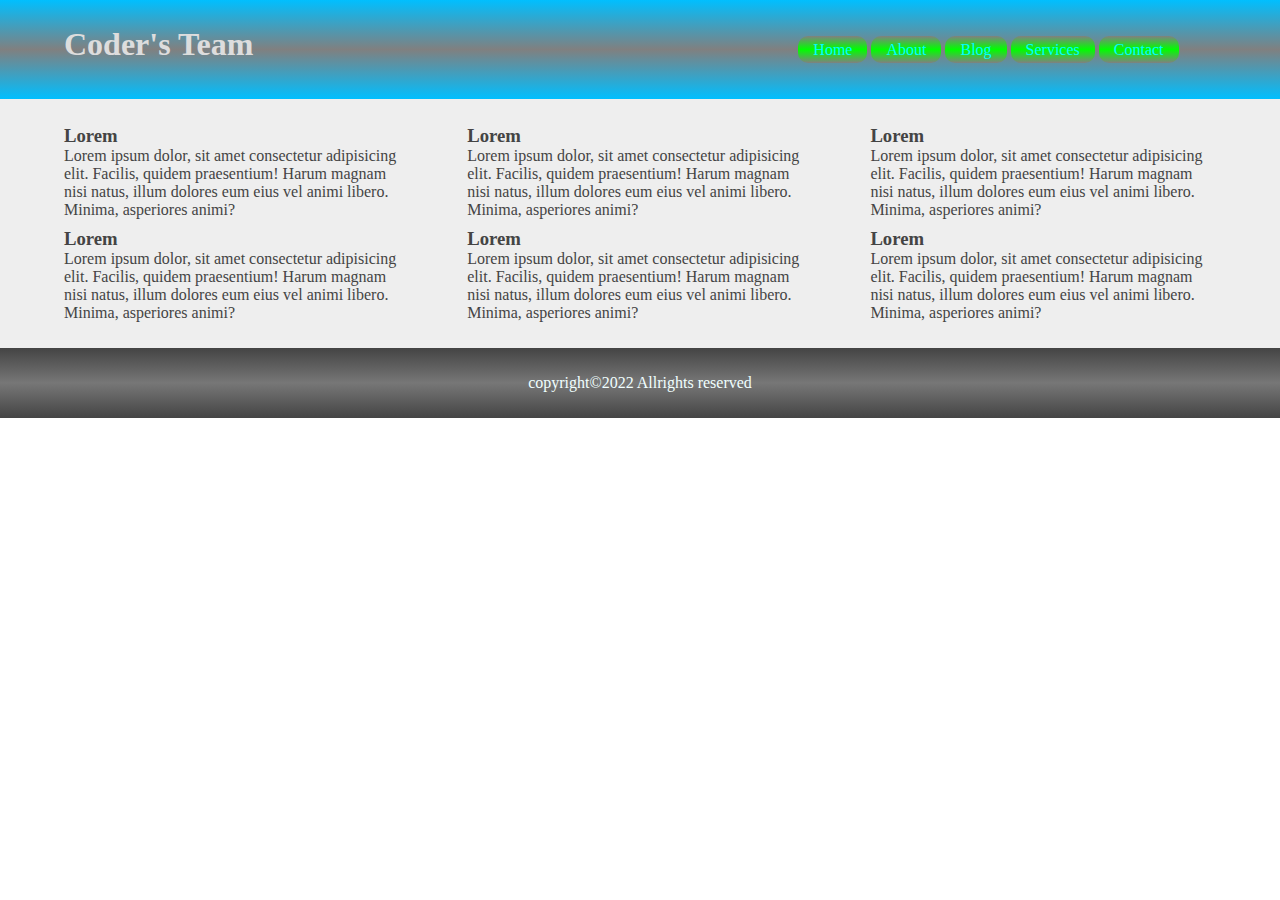
<file: index.html>
<!DOCTYPE html>
<html lang="en">
<head>
    <meta charset="UTF-8">
    <meta http-equiv="X-UA-Compatible" content="IE=edge">
    <meta name="viewport" content="width=device-width, initial-scale=1.0">
    <title>Responsive menu</title>
    <link rel="stylesheet" href="style.css">
</head>
<body>
    <div class="container">
        <header>
            <h1 id="logo">Coder's Team</h1>
            <h4 id="show-hide">Menu</h4>
            <nav id="navbar">
                    <ul>
                    <li><a href="./index.html">Home</a></li>
                    <li><a href="./about.html">About</a></li>
                    <li><a href="./blog.html">Blog</a></li>
                    <li><a href="./services.html">Services</a></li>
                    <li><a href="./contact.html">Contact</a></li>
                </ul>
            </nav>
        </header>
        <main>
            <div class="grid">
                <h3>Lorem</h3>
                <p>
                    Lorem ipsum dolor, sit amet consectetur adipisicing elit. Facilis, quidem praesentium! Harum magnam nisi natus, illum dolores eum eius vel animi libero. Minima, asperiores animi?
                </p>
            </div>
            <div class="grid">
                <h3>Lorem</h3>
                <p>
                    Lorem ipsum dolor, sit amet consectetur adipisicing elit. Facilis, quidem praesentium! Harum magnam nisi natus, illum dolores eum eius vel animi libero. Minima, asperiores animi?
                </p>
            </div>
            <div class="grid">
                <h3>Lorem</h3>
                <p>
                    Lorem ipsum dolor, sit amet consectetur adipisicing elit. Facilis, quidem praesentium! Harum magnam nisi natus, illum dolores eum eius vel animi libero. Minima, asperiores animi?
                </p>
            </div>
            <div class="grid">
                <h3>Lorem</h3>
                <p>
                    Lorem ipsum dolor, sit amet consectetur adipisicing elit. Facilis, quidem praesentium! Harum magnam nisi natus, illum dolores eum eius vel animi libero. Minima, asperiores animi?
                </p>
            </div>
            <div class="grid">
                <h3>Lorem</h3>
                <p>
                    Lorem ipsum dolor, sit amet consectetur adipisicing elit. Facilis, quidem praesentium! Harum magnam nisi natus, illum dolores eum eius vel animi libero. Minima, asperiores animi?
                </p>
            </div>
            <div class="grid">
                <h3>Lorem</h3>
                <p>
                    Lorem ipsum dolor, sit amet consectetur adipisicing elit. Facilis, quidem praesentium! Harum magnam nisi natus, illum dolores eum eius vel animi libero. Minima, asperiores animi?
                </p>
            </div>
        </main>
        <footer>
            <p>copyright&#169;2022 Allrights reserved</p>
        </footer>
    </div>
</body>
</html>
</file>
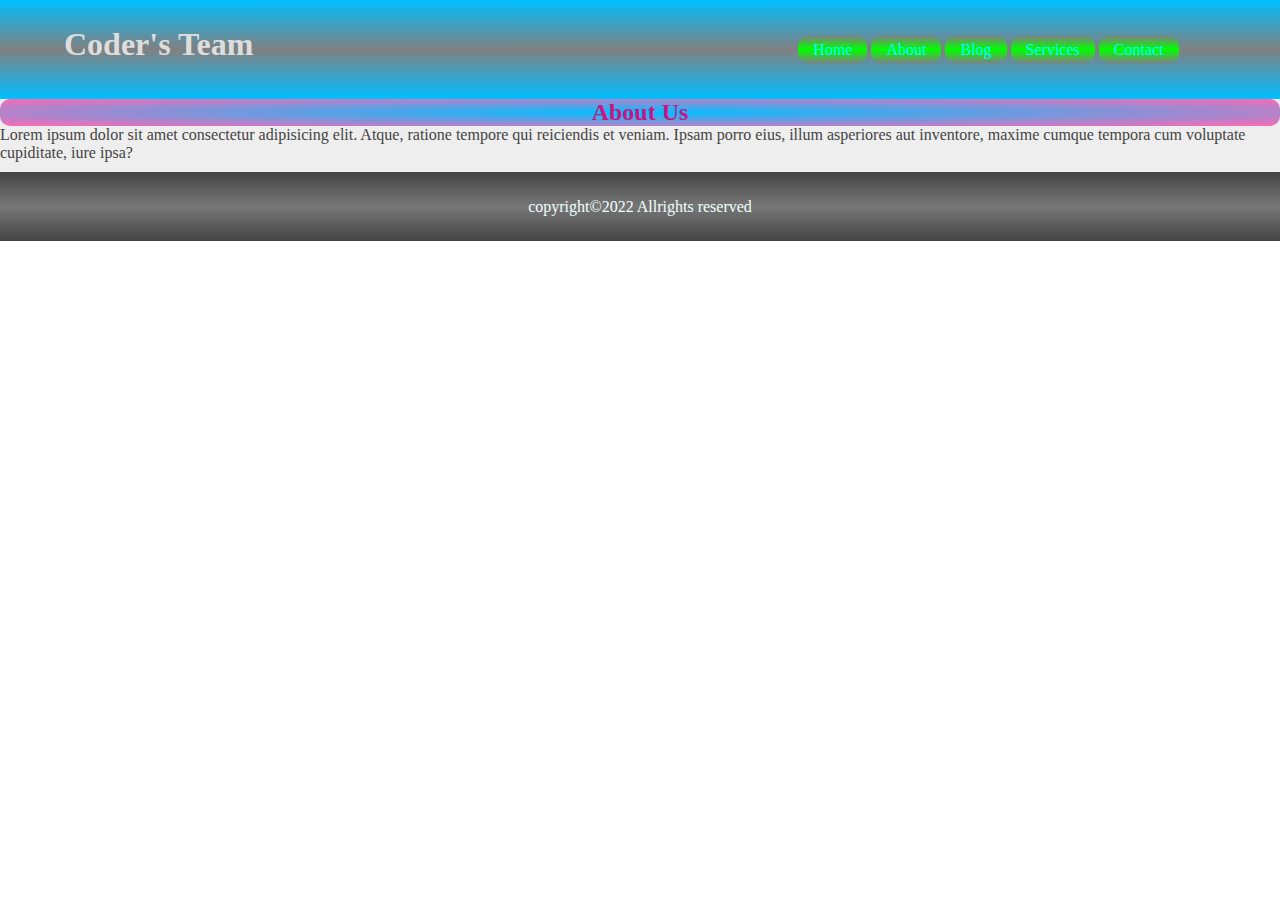
<file: about.html>
<!DOCTYPE html>
<html lang="en">
<head>
    <meta charset="UTF-8">
    <meta http-equiv="X-UA-Compatible" content="IE=edge">
    <meta name="viewport" content="width=device-width, initial-scale=1.0">
    <title>Responsive menu</title>
    <link rel="stylesheet" href="style.css">
</head>
<body>
    <div class="container">
        <header>
            <h1 id="logo">Coder's Team</h1>
            <h4 id="show-hide">Menu</h4>
            <nav id="navbar">
                    <ul>
                    <li><a href="./index.html">Home</a></li>
                    <li><a href="./about.html">About</a></li>
                    <li><a href="./blog.html">Blog</a></li>
                    <li><a href="./services.html">Services</a></li>
                    <li><a href="./contact.html">Contact</a></li>
                </ul>
            </nav>
        </header>
        <h2>About Us</h2>
        <blockquote>
            Lorem ipsum dolor sit amet consectetur adipisicing elit. Atque, ratione tempore qui reiciendis et veniam. Ipsam porro eius, illum asperiores aut inventore, maxime cumque tempora cum voluptate cupiditate, iure ipsa?
        </blockquote>
        <footer>
            <p>copyright&#169;2022 Allrights reserved</p>
        </footer>
    </div>
</body>
</html>
</file>
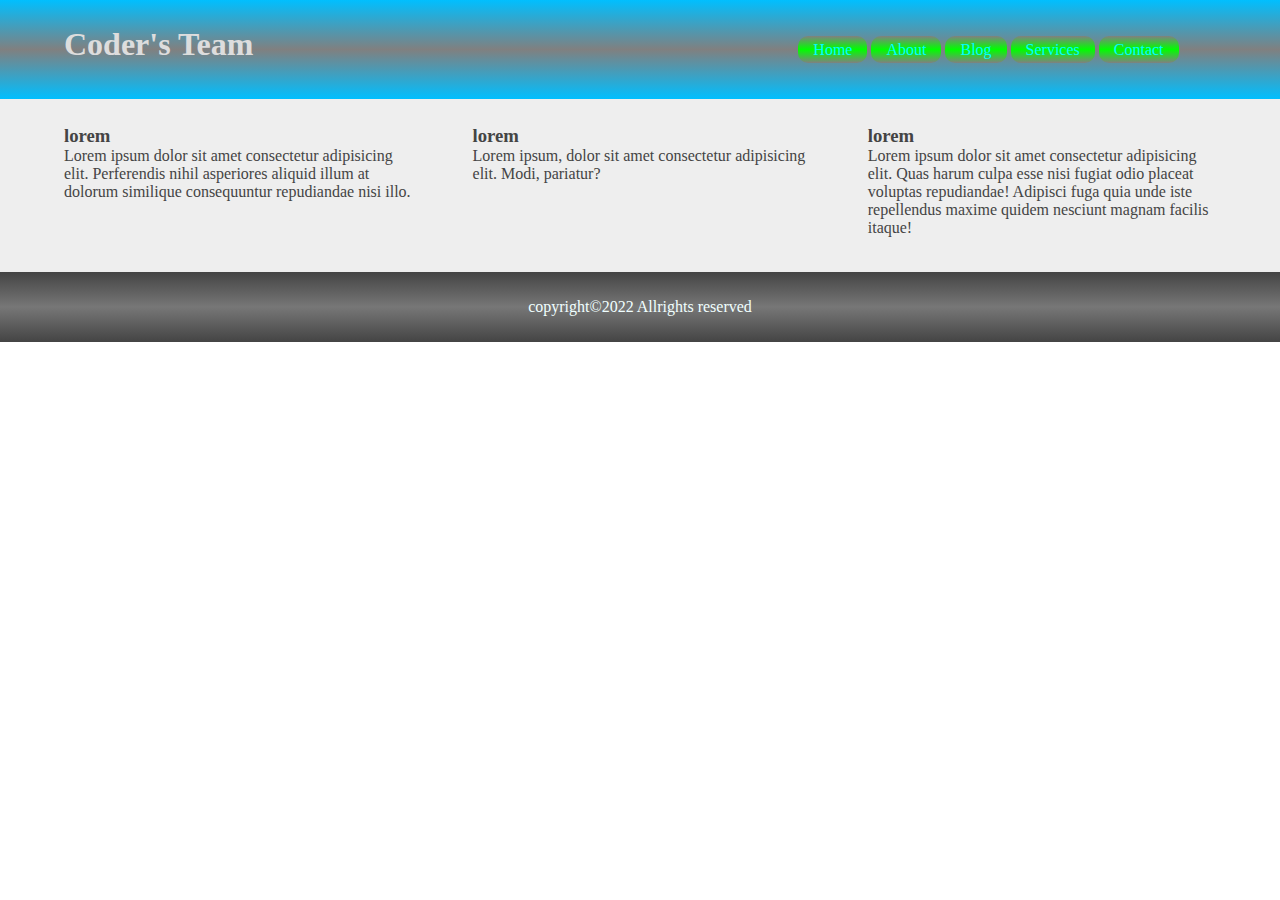
<file: blog.html>
<!DOCTYPE html>
<html lang="en">
<head>
    <meta charset="UTF-8">
    <meta http-equiv="X-UA-Compatible" content="IE=edge">
    <meta name="viewport" content="width=device-width, initial-scale=1.0">
    <title>Responsive menu</title>
    <link rel="stylesheet" href="style.css">
</head>
<body>
    <div class="container">
        <header>
            <h1 id="logo">Coder's Team</h1>
            <h4 id="show-hide">Menu</h4>
            <nav id="navbar">
                    <ul>
                    <li><a href="./index.html">Home</a></li>
                    <li><a href="./about.html">About</a></li>
                    <li><a href="./blog.html">Blog</a></li>
                    <li><a href="./services.html">Services</a></li>
                    <li><a href="./contact.html">Contact</a></li>
                </ul>
            </nav>
        </header>
        <main>
            <div>
                <h3>lorem</h3>
                <p>Lorem ipsum dolor sit amet consectetur adipisicing elit. Perferendis nihil asperiores aliquid illum at dolorum similique consequuntur repudiandae nisi illo.</p>
            </div>
            <div>
                <h3>lorem</h3>
                <p>Lorem ipsum, dolor sit amet consectetur adipisicing elit. Modi, pariatur?</p>
            </div>
            <div class="blog">
                <h3>lorem</h3>
                <p>Lorem ipsum dolor sit amet consectetur adipisicing elit. Quas harum culpa esse nisi fugiat odio placeat voluptas repudiandae! Adipisci fuga quia unde iste repellendus maxime quidem nesciunt magnam facilis itaque!</p>
            </div>
        </main>
        <footer>
            <p>copyright&#169;2022 Allrights reserved</p>
        </footer>
    </div>
</body>
</html>
</file>
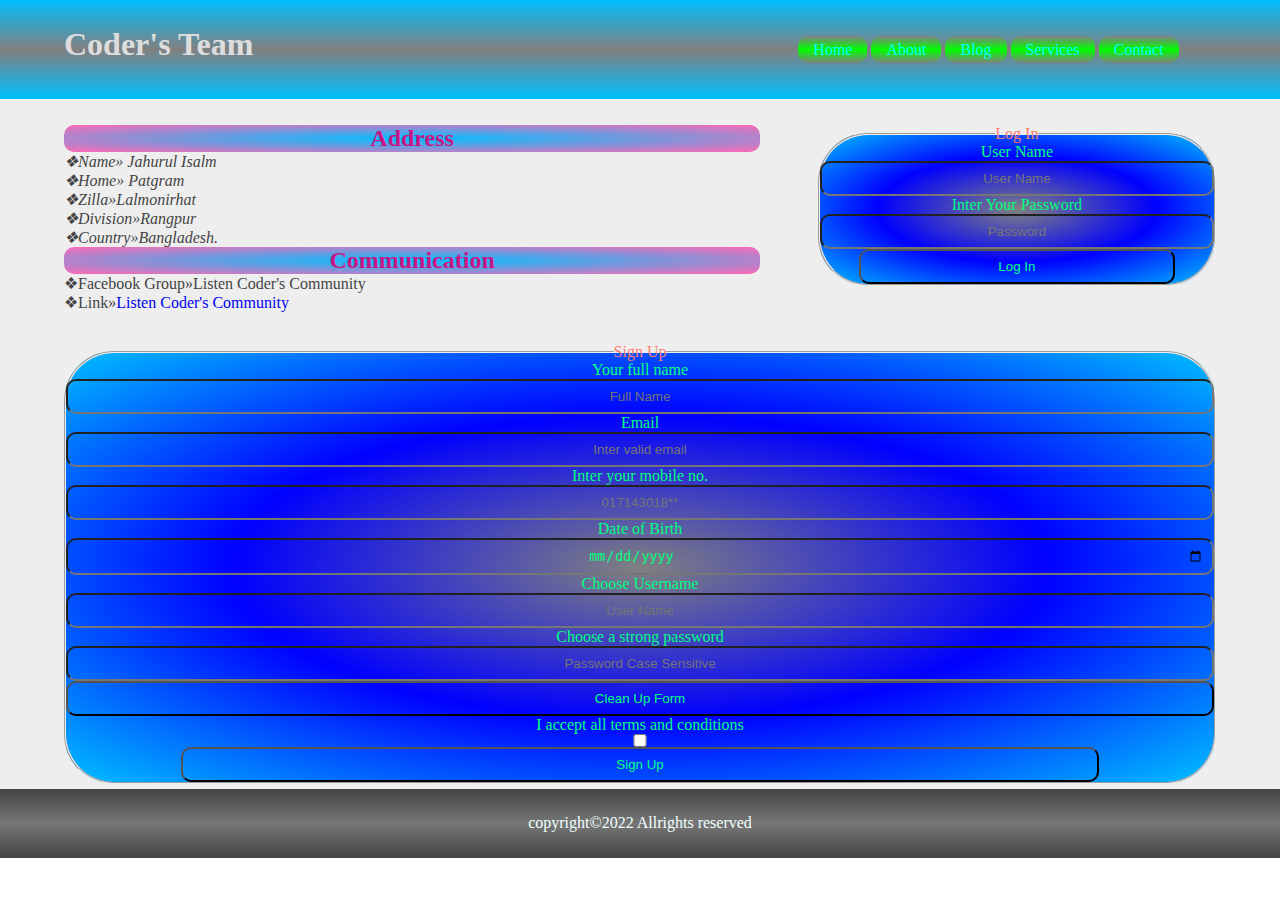
<file: contact.html>
<!DOCTYPE html>
<html lang="en">
<head>
    <meta charset="UTF-8">
    <meta http-equiv="X-UA-Compatible" content="IE=edge">
    <meta name="viewport" content="width=device-width, initial-scale=1.0">
    <title>Responsive menu</title>
    <link rel="stylesheet" href="style.css">
</head>
<body>
    <div class="container">
        <header>
            <h1 id="logo">Coder's Team</h1>
            <h4 id="show-hide">Menu</h4>
            <nav id="navbar">
                    <ul>
                    <li><a href="./index.html">Home</a></li>
                    <li><a href="./about.html">About</a></li>
                    <li><a href="./blog.html">Blog</a></li>
                    <li><a href="./services.html">Services</a></li>
                    <li><a href="./contact.html">Contact</a></li>
                </ul>
            </nav>
        </header>
        <main>
            <div id="address">
                <div>
                    <h2>Address</h2>
                    <address>
                        &#10070;Name&#187; Jahurul Isalm <br>
                        &#10070;Home&#187; Patgram <br>
                        &#10070;Zilla&#187;Lalmonirhat <br>
                        &#10070;Division&#187;Rangpur <br>
                        &#10070;Country&#187;Bangladesh.
                    </address>
                </div>
                <div>
                    <h2>Communication</h2>
                    &#10070;Facebook Group&#187;Listen Coder's Community<br>
                    &#10070;Link&#187;<a href="https://web.facebook.com/groups/listencoderscommunity" target="_blank">Listen Coder's Community</a>
                </div>
            </div>
            <div id="login">
                <fieldset>
                    <legend>Log In</legend>
                    <Label for="username">User Name</Label>
                    <input type="text" name="username" id="username" placeholder="User Name" required>
                    <label for="pass">Inter Your Password</label>
                    <input type="password" name="pass" id="pass" placeholder="Password" required>
                    <input class="button" type="submit" value="Log In">
                </fieldset>
            </div>
            <div class="signup">
                <fieldset>
                    <legend>Sign Up</legend>
                    <form action="#" method="post">
                        <label for="name">Your full name</label>
                        <input type="text" name="name" id="name" placeholder="Full Name" required>
                        <label for="Mail">Email</label>
                        <input type="email" placeholder="Inter valid email" required/>
                        <label for="number">Inter your mobile no.</label>
                        <input type="tel" name="number" id="tel" placeholder="017143018**">
                        <label for="dob">Date of Birth</label>
                        <input type="date" name="dob" id="dob" required>
                        <label for="username">Choose Username</label>
                        <input type="text" name="username" id="username" placeholder="User Name" required>
                        <label for="password">Choose a strong password</label>
                        <input type="password" name="password" id="password" placeholder="Password Case Sensitive" required>
                        <input type="reset" value="Clean Up Form">
                        <label for="agrement">I accept all terms and conditions</label>
                        <input type="checkbox" name="agrement" id="agrement" required>
                        <input class="button" type="submit" value="Sign Up">
                        </form>
                </fieldset>
            </div>
        </main>
        <footer>
            <p>copyright&#169;2022 Allrights reserved</p>
        </footer>
    </div>
</body>
</html>
</file>
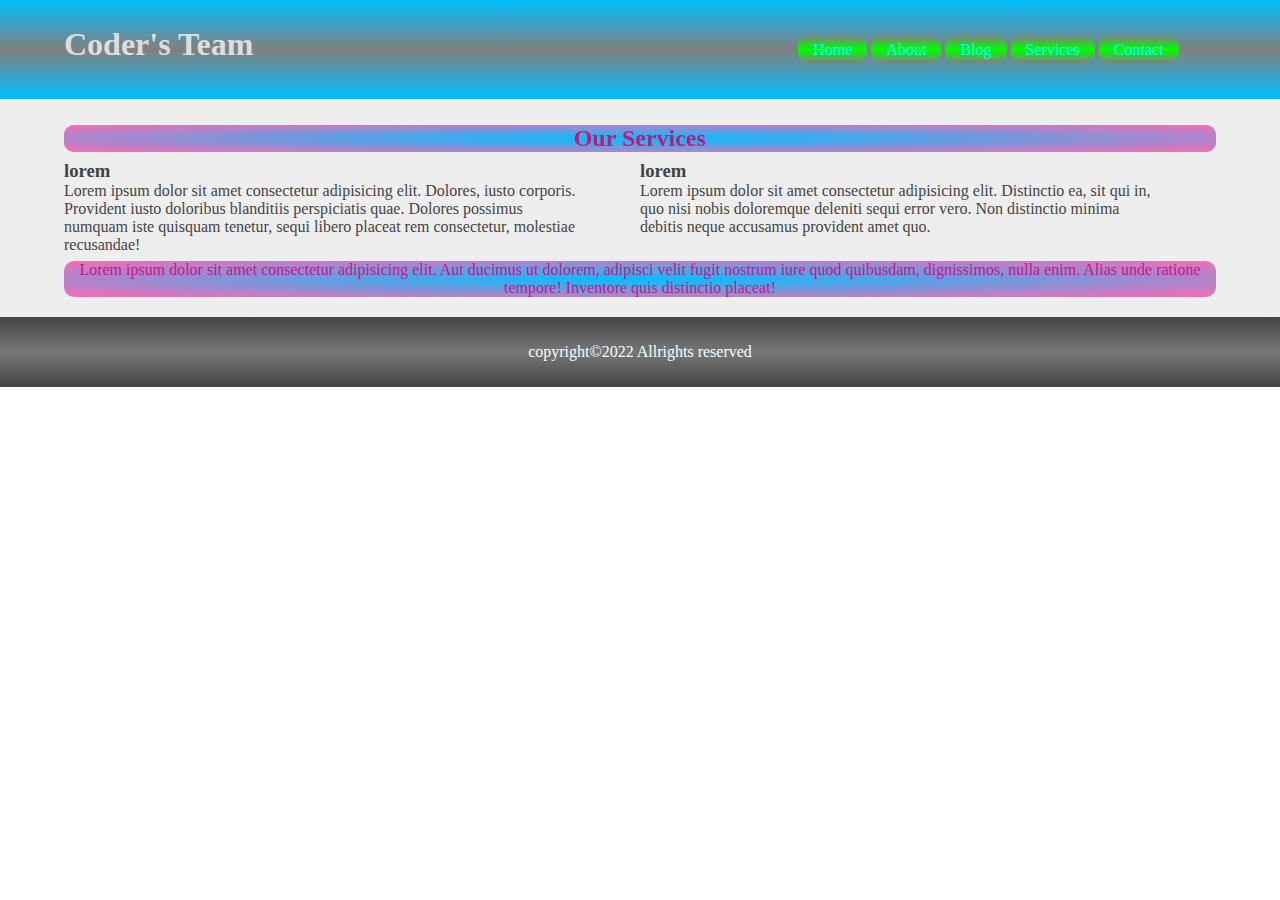
<file: services.html>
<!DOCTYPE html>
<html lang="en">
<head>
    <meta charset="UTF-8">
    <meta http-equiv="X-UA-Compatible" content="IE=edge">
    <meta name="viewport" content="width=device-width, initial-scale=1.0">
    <title>Responsive menu</title>
    <link rel="stylesheet" href="style.css">
</head>
<body>
    <div class="container">
        <header>
            <h1 id="logo">Coder's Team</h1>
            <h4 id="show-hide">Menu</h4>
            <nav id="navbar">
                    <ul>
                    <li><a href="./index.html">Home</a></li>
                    <li><a href="./about.html">About</a></li>
                    <li><a href="./blog.html">Blog</a></li>
                    <li><a href="./services.html">Services</a></li>
                    <li><a href="./contact.html">Contact</a></li>
                </ul>
            </nav>
        </header>
        <main>
            <div class="services">
                <h2>Our Services</h2>
            </div>
            <div>
                <h3>lorem</h3>
                <p>Lorem ipsum dolor sit amet consectetur adipisicing elit. Dolores, iusto corporis. Provident iusto doloribus blanditiis perspiciatis quae. Dolores possimus numquam iste quisquam tenetur, sequi libero placeat rem consectetur, molestiae recusandae!</p>
            </div>
            <div>
                <h3>lorem</h3>
                <p>Lorem ipsum dolor sit amet consectetur adipisicing elit. Distinctio ea, sit qui in, quo nisi nobis doloremque deleniti sequi error vero. Non distinctio minima debitis neque accusamus provident amet quo.</p>
            </div>
            <div class="lorem">
                <p>Lorem ipsum dolor sit amet consectetur adipisicing elit. Aut ducimus ut dolorem, adipisci velit fugit nostrum iure quod quibusdam, dignissimos, nulla enim. Alias unde ratione tempore! Inventore quis distinctio placeat!</p>
            </div>
        </main>
        <footer>
            <p>copyright&#169;2022 Allrights reserved</p>
        </footer>
    </div>
</body>
</html>
</file>
<file: style.css>
/* css besic setup */
*
{
    margin: 0;
    padding: 0;
}
a
{
    text-decoration: none;
}
ul li
{
    list-style-type: none;
    display: inline;
}
/* ====================
Css start
==================== */
.container
{
    color: #444;
    background-color: #eee;
}
#show-hide
{
    display: none;
}
#logo
{
    color: #ddd;
    text-align: left;
}
header
{
    padding: 2% 5%;
    background-image: linear-gradient(deepskyblue,gray,deepskyblue);
    display: grid;
    grid-template-columns:35% 65%;
}
#navbar ul
{
    padding: 2% 5%;
    text-align: right;
    margin: auto;
}
#navbar ul li a
{
    border-radius: 10px;
    background-image: linear-gradient(gray,lime,gray);
    padding: 5px 15px;
    color: aqua;
}
#navbar ul li a:hover
{
    background-image: linear-gradient(lime,gray,lime);
}
main
{
    padding: 2% 5%;
    display: grid;
    grid-template-columns: auto auto auto;
    grid-gap: 5%;
}
footer
{
    margin-top: 10px;
    color: azure;
    text-align: center;
    padding: 2% 5%;
    background-image: linear-gradient(#444,#777,#444);
}
.services, .lorem, h2
{
    grid-column-start: 1;
    grid-column-end: 4;
    text-align: center;
    color: mediumvioletred;
    border-radius: 10px;
    background-image: radial-gradient(deepskyblue,hotpink);
}
legend
{
    color: salmon;
    text-align: center;
}
fieldset
{
    background-image: radial-gradient(gray,blue,deepskyblue);
    border-radius: 50px;
}
input
{
    padding: 8px;
}
input:hover
{
    font-size: large;
}
input:focus
{
    font-size: large;
    font-weight: bold;
    color: whitesmoke;
}
input, label
{
    box-sizing: border-box;
    border-radius: 10px;
    width: 100%;
    margin: auto;
    display: block;
    color: springgreen;
    text-align: center;
    background-color: transparent;
}
.button
{
    width: 80%;
}
#address
{
    grid-column-start: 1;
    grid-column-end: 3;
}
.signup
{
    grid-column-start: 1;
    grid-column-end: 4;
}
/*===========================
Responsive start
============================*/
/*=============
for tablet screen
==============*/
@media only screen and (min-width:501px) and (max-width:767px)
{
    main
    {
        grid-template-columns: auto auto;
    }
    header
    {
        grid-template-columns: auto;
    }
    .blog
    {
        grid-column-start: 1;
        grid-column-end: 3;
    }
    #logo
    {
        text-align: center;
    }
    #navbar ul
    {
        text-align: center;
    }
}
/*===============
for mobile phone screen
===============*/
@media only screen and (max-width:500px)
{
    header
    {
        grid-template-columns: 90% 10%;
    }
    main
    {
        grid-template-columns: auto;
    }
    #navbar
    {
        /* width: 100%; */
        visibility: hidden;
        position: absolute;
    }
    #show-hide
    {
        display:block;
        margin: auto;
        color: aliceblue;
    }
    ul li
    {
        background-color: rgba(73, 63, 63, 0.307);
        display: block;
        padding-top: 15px;
    }
    #show-hide:hover + nav
    {
        width: 100%;
        visibility: visible;
        /* display: block; */
        /* position: static; */
    }
    #navbar:hover
    {
        width: 100%;
        visibility: visible;
        /* display: block; */
        /* position: static; */
    }
    #login
    {
        grid-column-start: 1;
        grid-column-end: 4;
    }
}
</file>
